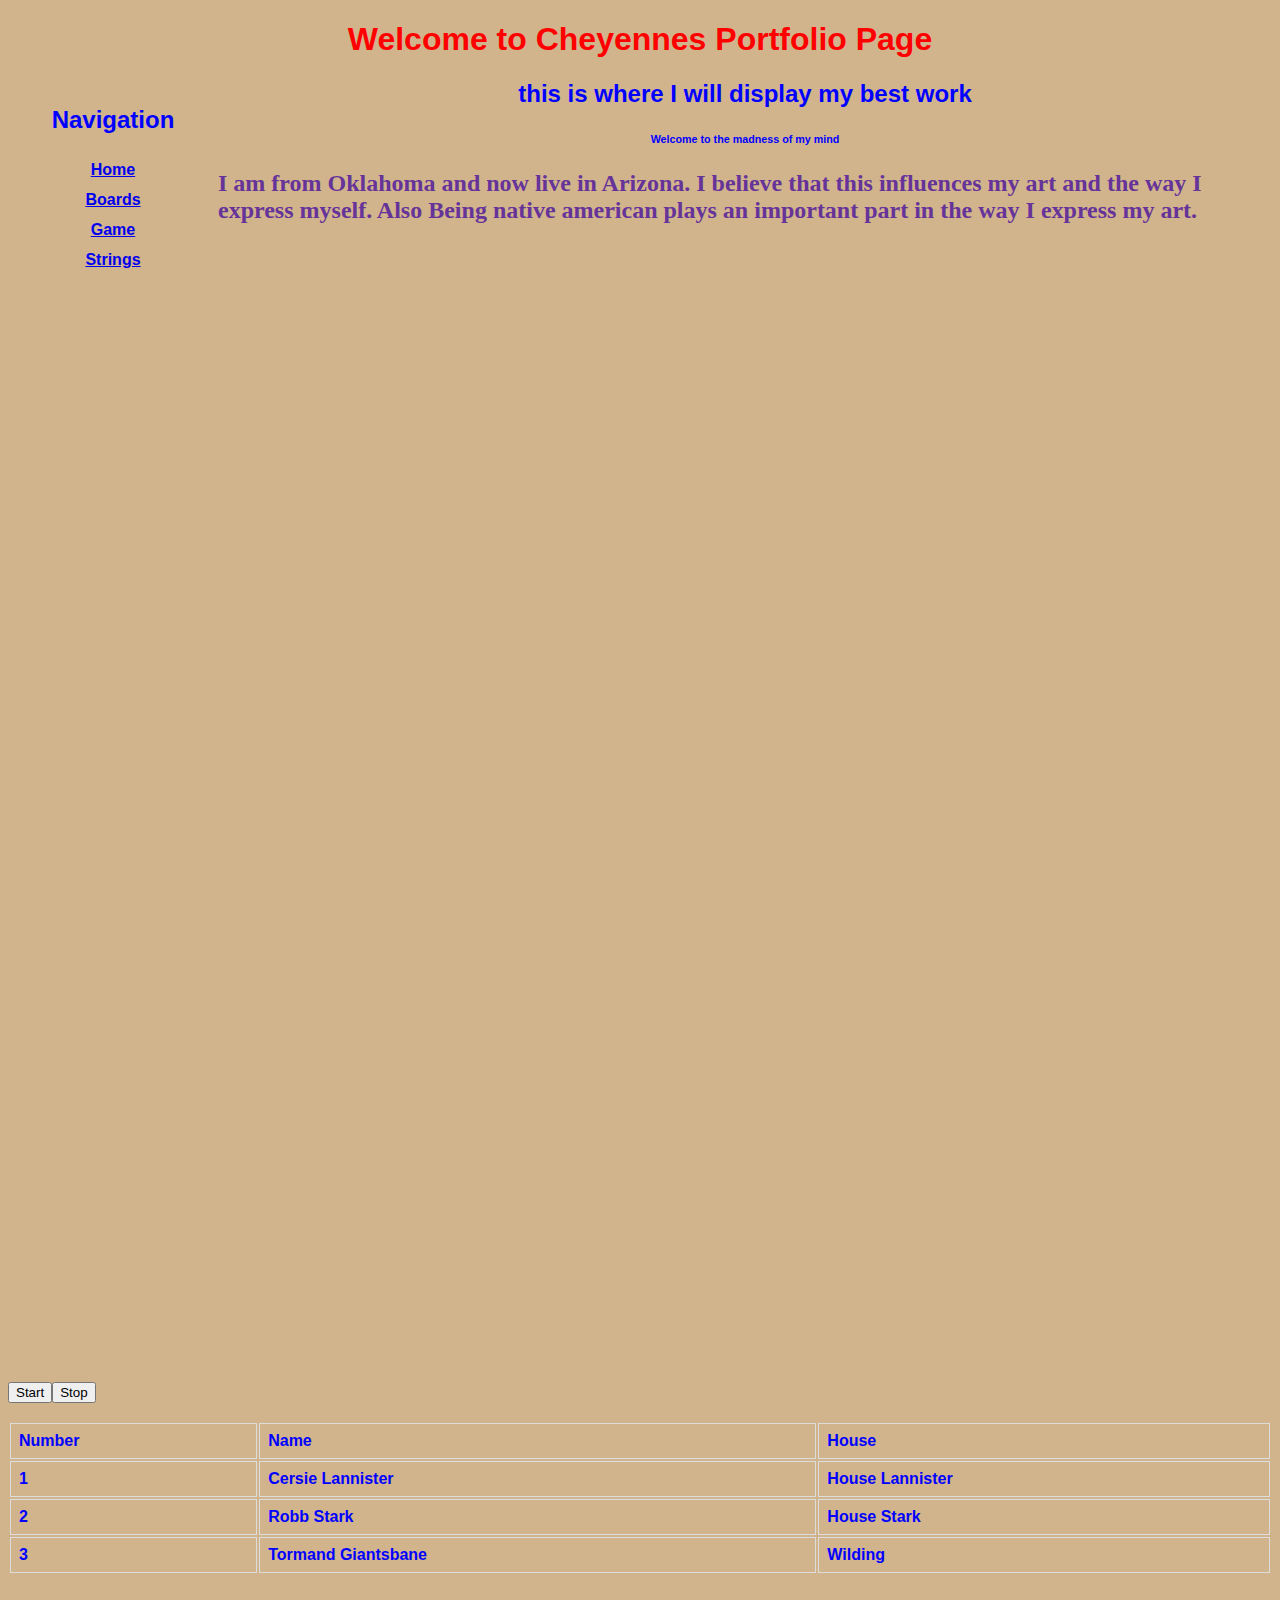
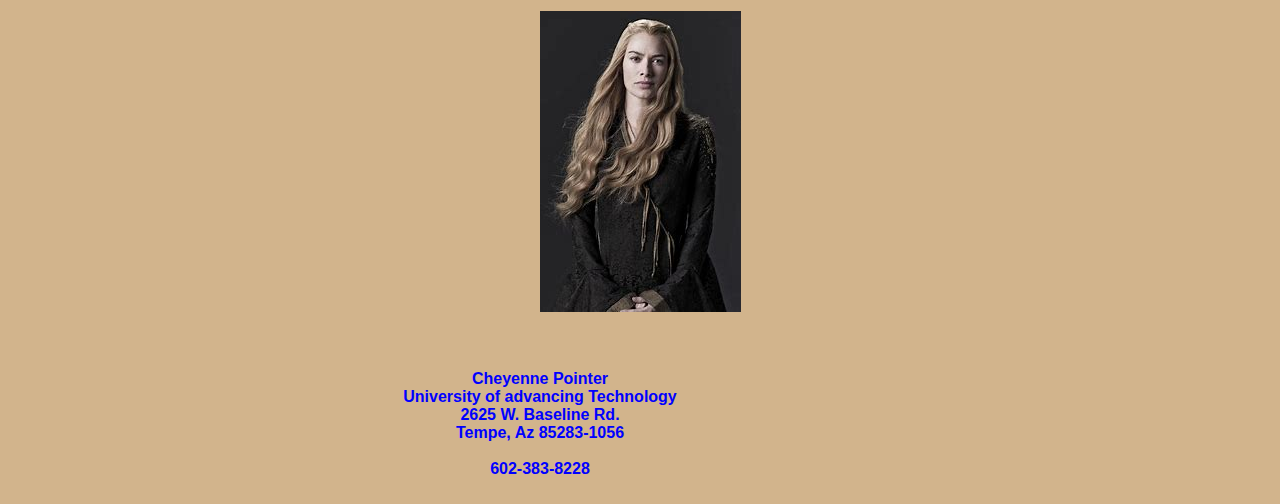
<file: index.html>
<!DOCTYPE html>
<html lang="en">
<!--cheyennepointer thought it would 
        needed to be placed here. email  chey.knox@yahoo.com
    this is my assignment for week 1-1 the foundation-->
<!--30Oct2023 event driven programming 
    add start and stop button to start and stop memeimaage moving-->
<!---->
<!--last modified 11/6/23  by Cpointer-->
<!--last notes 11/8/23 by c.pointer-->
<head>
    <link rel="stylesheet" href="style.css">
    <!--this is my link for the style sheet-->
    <script src="code.js"></script>
    <!--30oct script source to link it to this pge -->
    <meta charset="UTF-8">
    <meta name="viewport" content="width=device-width, initial-scale=1.0">
    <title>Doctor reverend pointer palaces</title>
</head>

<body>
    <script>//this is my javascript comment that is brought on by being between the scruipt and adding slashes </script>
    <center><h1 style="color: red;">
        Welcome to Cheyennes Portfolio Page
    </h1></center> 
    <header>
        <nav>
            <h2>
                <!--ths is how you add navigation it links them between each other-->
                Navigation
            </h2>
            <a href="./index.html">Home</a><br>
            <a href="./boards.html">Boards</a><br>
            <a href="./game.html">Game</a><br>
            <a href="./Strings.html">Strings</a><br>
            </nav>
        </header>
   <center><h2>this is where I will display my best work </h2></center>
    <!--second largest font size is h2 -->
    <center><h6>Welcome to the madness of my mind</h6></center>
    <p class="paraText"> I am from Oklahoma and now live in Arizona. I believe that this influences my
        art and the way I express myself. Also Being native american plays an important part
        in the way I express my art.</p>
    <!--marquee to allow movement-->
    <marquee id="myMarquee" direction="right">
        <img id="memeimage" src="meme.jpg">
        <!--this is my image souce-->
        <!--we put the image identifier and the source on the same line to mke things neater-->
    </marquee>

    <br>
    <br>
    <br>
    <!--1nov2023 event driven programming, assignment 4.2 -->
    <button onclick="startFun();" id="startButton">Start</button><button onclick="stopFun();"
        id="stopButton">Stop</button>
    <!-- first created a button second created a function to be called to in js, third created an Identifier connect to js-->
    <br>
    <br>
    <!--internal communiation-->
    <style>
        td,
        th {
            border: 1px solid #dddddd;
            text-align: left;
            padding: 8px;
        }
    </style>
    <!--table starts here and will go across the whole page-->
    <table style="width: 100%;">
        <tr><!--this is the first row that is tr and th within those is th and will represent each column within-->
            <th>Number</th>
            <th>Name</th>
            <th>House</th>
        </tr>
        <tr>
            <!--this is my number one pick-->
            <td>1</td>
            <td>Cersie Lannister</td>
            <td>House Lannister</td>

        </tr>
        <tr>
            <!--this is my number two pick-->
            <td>2</td>
            <td>Robb Stark</td>
            <td>House Stark</td>
        </tr>
        <tr>
            <!--this is my number three pick-->
            <td>3</td>
            <td>Tormand Giantsbane</td>
            <td>Wilding</td>
        </tr>
    </table>
    <br>
    <br>
    <center><img src="OIP.jpeg"></center>
    <!--this centers the image without using js-->
    <br>
    <br>
    <br>
    <!--this is my footer-->
    <footer>
        Cheyenne Pointer <br>
        University of advancing Technology<br>
        2625 W. Baseline Rd. <br>
        Tempe, Az 85283-1056<br>
        <br>
        602-383-8228<br>
        <br>
    </footer>


    
</body>
</html>
</file>
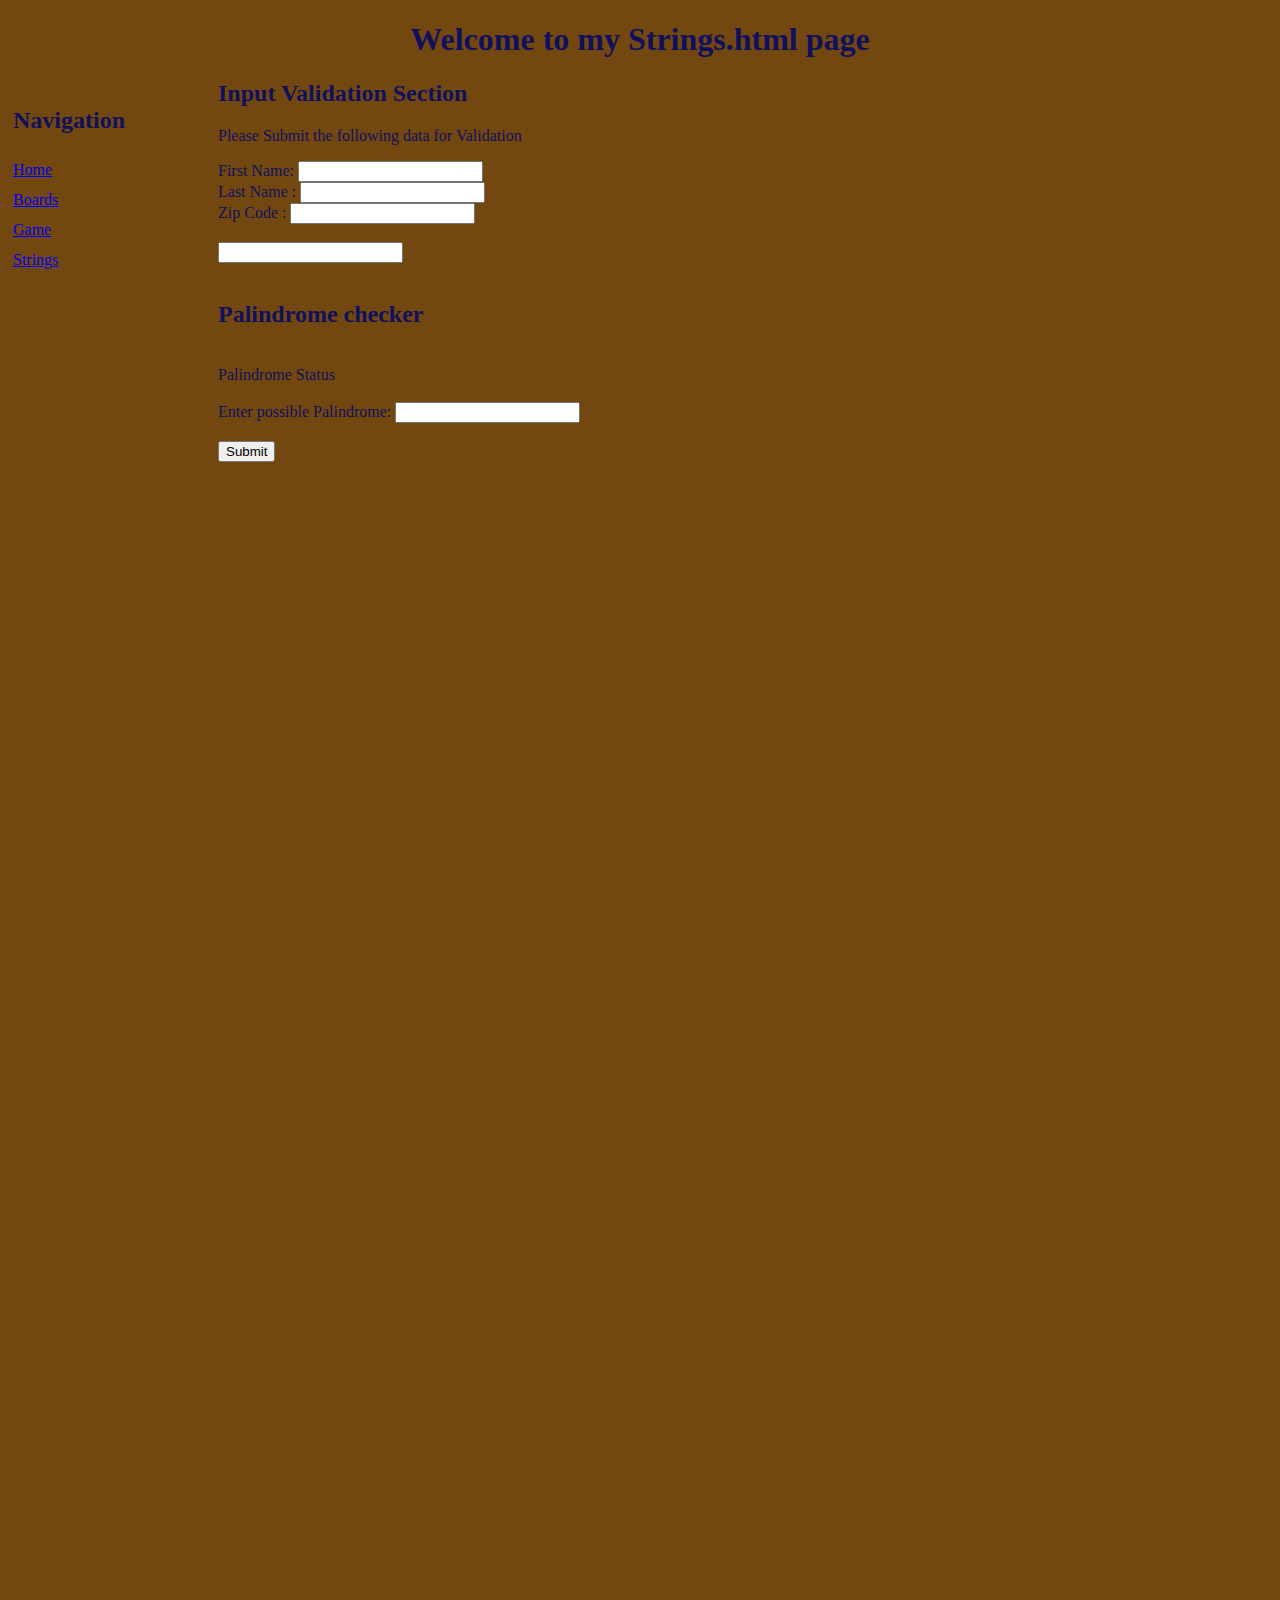
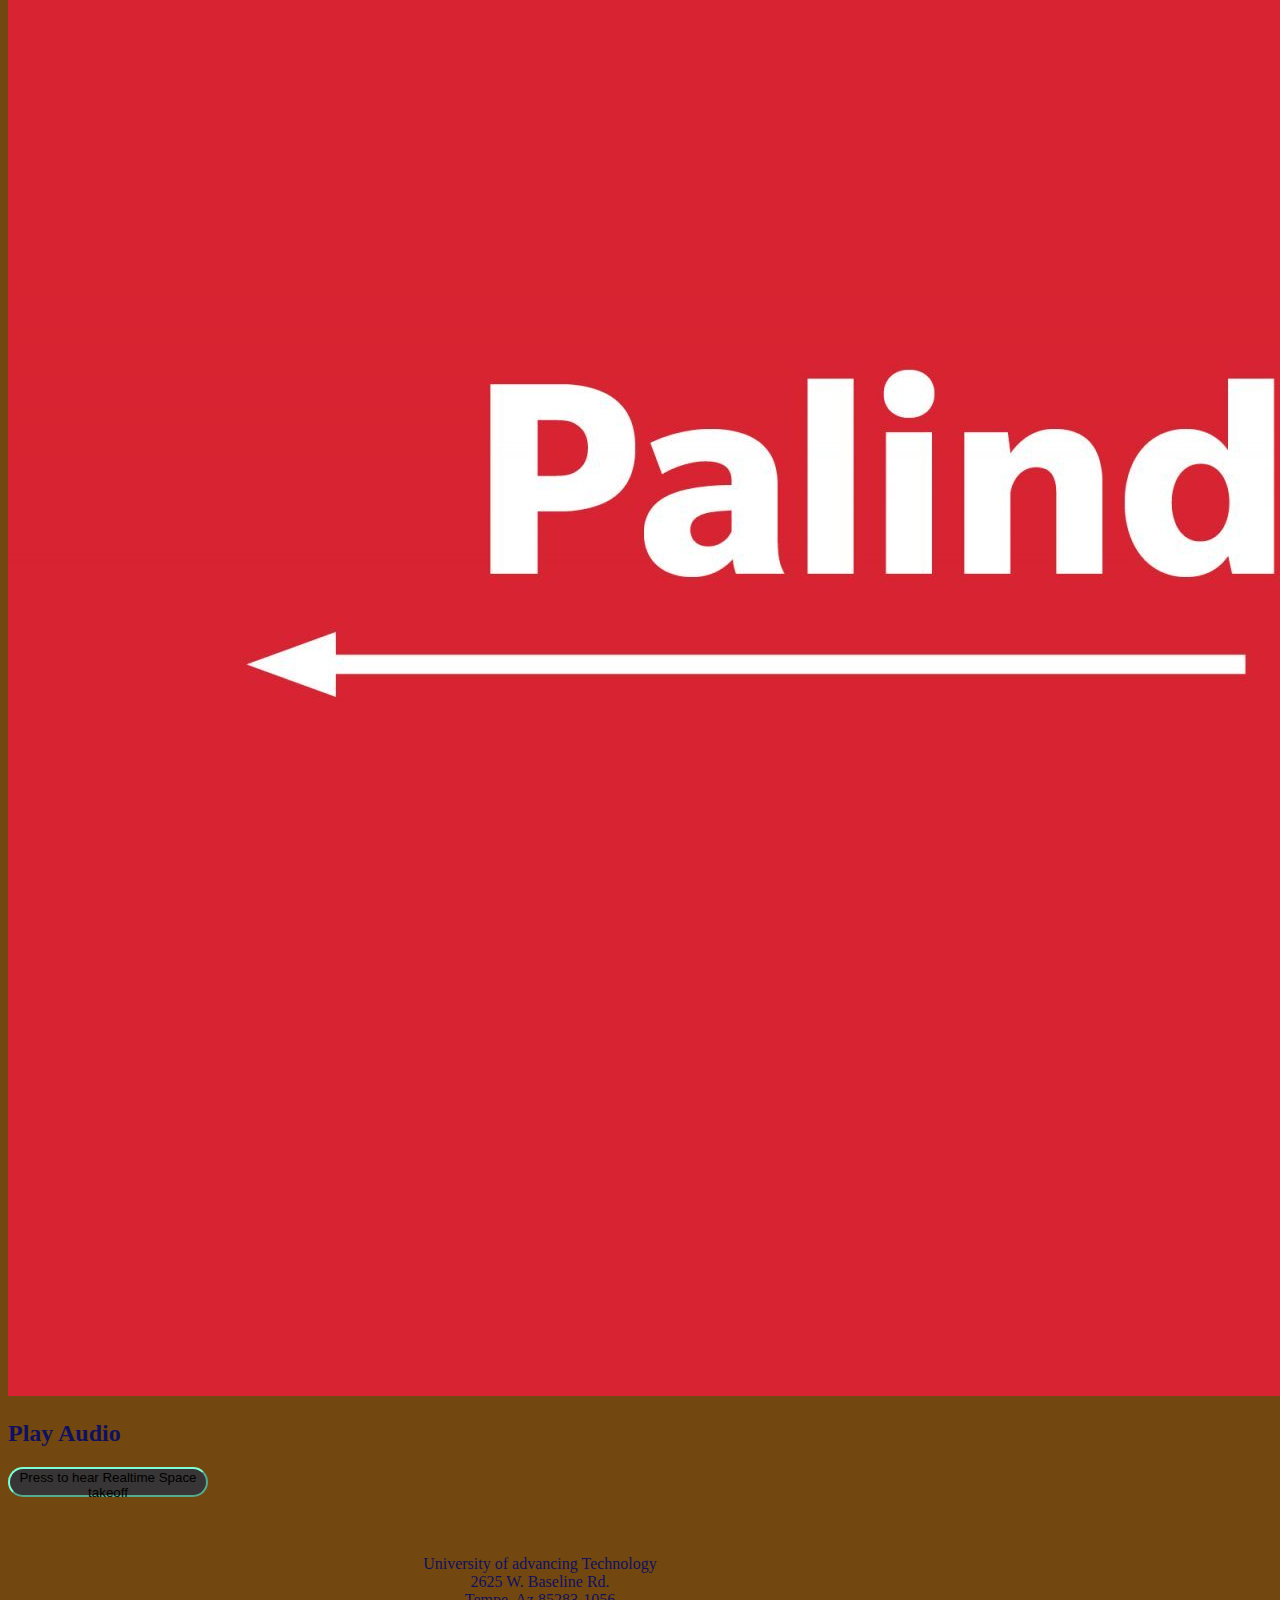
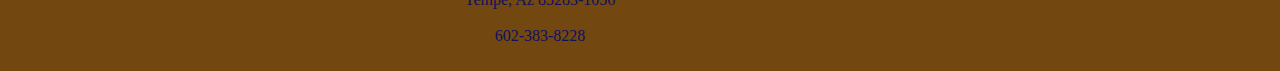
<file: Strings.html>
<!DOCTYPE html>
<html lang="en">

<head>
    <!--This is for week 3 of CSC102 
        we will make input validation form and a palindrome checker 
        Cheyenne Pointer 
        cpointer85344@uat.edu
        23OCT2023-->
        <!-- 30 oct 2023 
        Setting up page to play audio from space station
    cheyenne pointer-->
    <script src="StringCode.js"></script>
    <!--this is the code that connects to the js string code-->
    <link rel="stylesheet" href="stringstyle.css">
    <meta charset="UTF-8">
    <meta name="viewport" content="width=device-width, initial-scale=1.0">
    <!--this shows the specifics of the page-->
    <title>CSC102</title>
    <!--the title of the page-->
</head>
<!--the head is where the page information goes-->

<body>
    <!--the body is where everyhing-->
    <header>
        <h1> Welcome to my Strings.html page </h1>
    </header>
    <nav>
        <!--this is the start to my navigation section and the text size-->
        <h2>
            Navigation
        </h2>
        <a href="./index.html">Home</a><br>
        <!--this is attached to the  index page we have made and will bring it up if pressed-->
        <a href="./boards.html">Boards</a><br>
        <!--same with the boards page we made-->
        <a href="./game.html">Game</a><br>
        <!-- this brings up the game page -->
        <a href="./Strings.html">Strings</a><br>
        <!--and this will bring up my strings page -->
    </nav>
    <!--this is the largest text size and thus will also be the text of my title-->
    <h2>Input Validation Section</h2>
    <!--second biggest text explaining that this page is about input validation-->
    <p> Please Submit the following data for Validation</p>
    <!--instructions on what to do on the pg and it has its own paragraph or section-->
    <form id="creditSubmit" onsubmit="return false">
        <!--forming identification to be able to be called on and what to do when called upon-->
        First Name: <input type="text" id="fName"><br>
        <!--first name is given an input type and an identifier to be able to referenced and br to seperate-->
        Last Name : <input type="text" id="lname"><br>
        <!-- last name is also given input and indenfier then new line-->
        Zip Code : <input type="text" id="zipCode"><br>
        <!--zipcode is also given an input or text box and identifier -->
        <br>
        <!--this indicates a  enter or new line -->
        <input type=" submit" onclick="checkCreds();" </form>
        <!--new button or input selection and what to do with it and how to dientify it lter -->
        <br>
        <!--enter-->
        <br>
        <!--enter-->
        <h2> Palindrome checker</h2>
        <!--name this section the palindome ect... and use the second largest font to bring eyes to it -->
        <br>
        <!--enter-->
        <div id="palinStatus"> Palindrome Status</div>
        <!--provides the div element a unique identifier names palinstatus to be used later, text will say palindrome status-->
        <br>
        <!--enter-->
        <form id="palinSumbit" onsumbit=" return false">
            <!--the identifer palinsumbit will return false if pulled up -->

            Enter possible Palindrome: <input type="text" id="palinInput"><br>
            <!--this is the palindrome input type and what it will show-->
            <br>
            <input type="submit" onclick="checkPalin()" ;>
            <!--submit button and it will check the palin-->
        </form>
        <!--end of the section and needed grammatically-->
        <br>
        <img src="palindromes-14-scaled.jpg">
        <!--section to play audio-->
        <h2> Play Audio</h2>
        <button class= "lgButton" onclick= "playStation();"> Press to hear Realtime Space takeoff</button>
        <br>
        <br>
        <br>
        <br>
        <footer>
            <!--this is my footer and we put the info from school -->
            University of advancing Technology<br>
            2625 W. Baseline Rd. <br>
            Tempe, Az 85283-1056<br>
            <br>
            602-383-8228<br>
            <br>
            <!--the br at the end to show -->
        </footer>



</body>

</html>
</file>
<file: style.css>
body {
    background-color: tan;
    color: blue;
    font-family: 'Franklin Gothic Medium', 'Arial Narrow', Arial, sans-serif;
    font-weight: bolder;
}

nav {
    height: 200px;
    width: 200px;
    float: left;
    padding: 5px;
    line-height: 30px;
}


footer {
    text-align: center;
    margin-right: 200px;

}

#memeimage {
    margin-right: 200px;
    text-align: center;
}


header {
    text-align: center;


}

.paraText {
    color: rebeccapurple;
    font-size:x-large;
    font-family: 'Times New Roman', Times, serif;
    

}
</file>
<file: stringstyle.css>
body {
    background-color: rgb(114, 72, 16);
    color: rgb(16, 16, 93);
    font-family: cursive;

}
nav {
    height: 6000px;
    width: 200px;
    float: left;
    padding: 5px;
    line-height: 30px;
}

footer {
    text-align: center;
    margin-right: 200px;

}

header {
    text-align: center;


}

.lgButton{
    width: 200px;
    height: 30px;
    background-color: rgb(55, 53, 53);
    border-radius: 15px;
    border-color: aquamarine;

}
</file>
